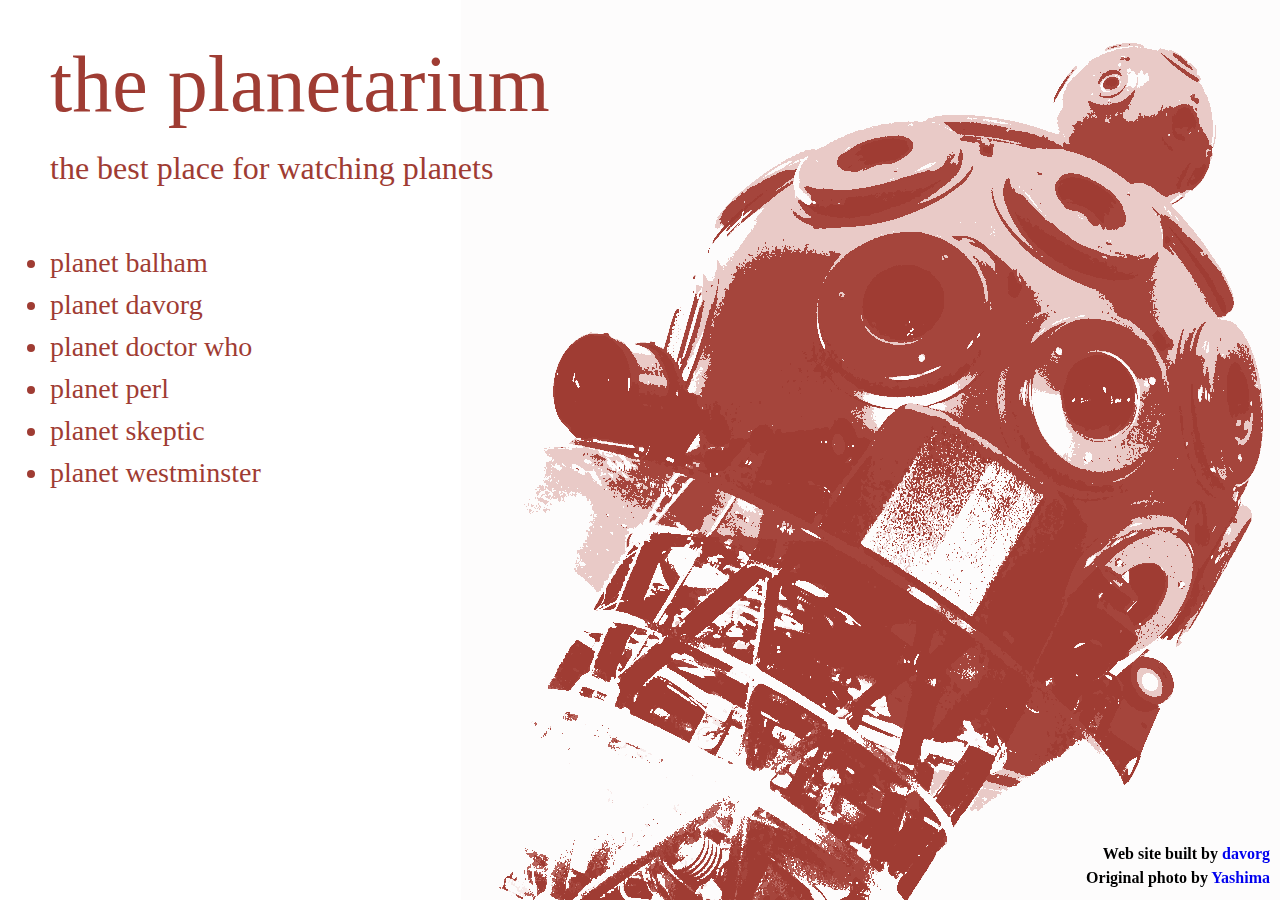
<file: index.html>
<!DOCTYPE html> 
<html>
  <head>
    <title>the planetarium</title>
    <link rel="stylesheet" type="text/css" href="reset.css" />
    <link rel="stylesheet" type="text/css" href="style.css" />
  </head>
  <body>
    <div id="header">
      <h1>the planetarium</h1>
      <p>the best place for watching planets</p>
    </div>
    <div id="content">
      <ul>
        <li><a href="https://balham.theplanetarium.org/">planet balham</a></li>
        <li><a href="https://davorg.theplanetarium.org/">planet davorg</a></li>
        <li><a href="https://drwho.theplanetarium.org/">planet doctor who</a></li>
        <li><a href="https://perl.theplanetarium.org/">planet perl</a></li>
        <li><a href="https://skeptic.theplanetarium.org/">planet skeptic</a></li>
        <li><a href="https://mps.theplanetarium.org/">planet westminster</a></li>
      </ul>
    </div>
    <div id="credits">
      <p>Web site built by <a href="https://twitter.com/davorg">davorg</a><br />
        Original photo by
        <a href="https://www.flickr.com/photos/yashima/4745493">Yashima</a></p>
    </div>
  </body>
</html>
</file>
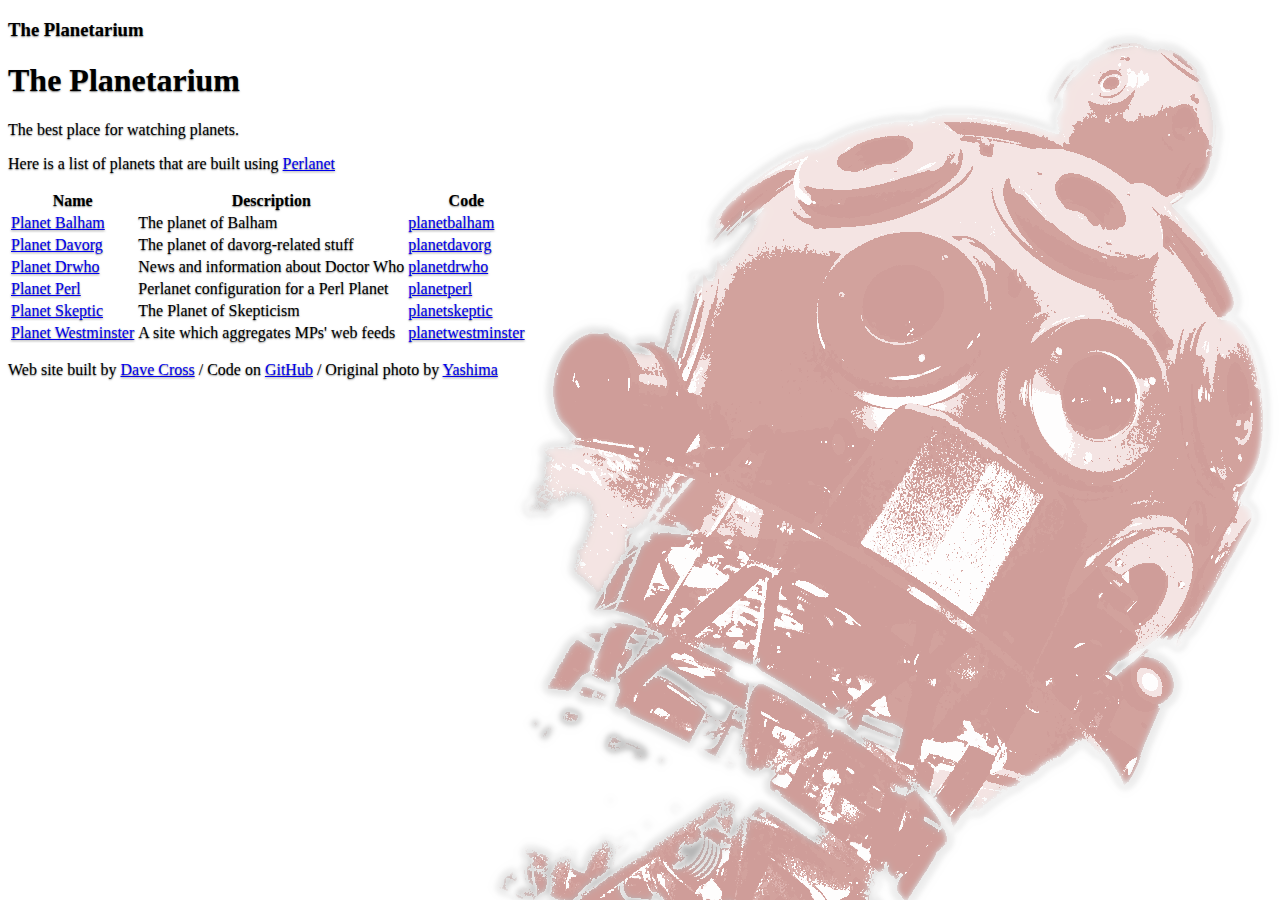
<file: docs/index.html>
<!doctype html>
<html lang="en" class="h-100">
  <head>
    <script async src="https://pagead2.googlesyndication.com/pagead/js/adsbygoogle.js?client=ca-pub-1486883079150066"
      crossorigin="anonymous"></script>
    <!-- Google tag (gtag.js) -->
    <script async src="https://www.googletagmanager.com/gtag/js?id=G-EX3LSHK8ZE"></script>
    <script>
      window.dataLayer = window.dataLayer || [];
      function gtag(){dataLayer.push(arguments);}
      gtag('js', new Date());

      gtag('config', 'G-EX3LSHK8ZE');
    </script>
    <meta charset="utf-8">
    <meta name="viewport" content="width=device-width, initial-scale=1">
    <meta name="description" content="">
    <meta name="author" content="Dave Cross <dave@davecross.co.uk>">
    <title>The Planetarium</title>

    <link rel="canonical" href="https://theplanetarium.org/">
    
    <link rel="stylesheet"
          href="https://cdn.jsdelivr.net/npm/bootstrap@5.3.2/dist/css/bootstrap.min.css"
          integrity="sha384-T3c6CoIi6uLrA9TneNEoa7RxnatzjcDSCmG1MXxSR1GAsXEV/Dwwykc2MPK8M2HN"
          crossorigin="anonymous">
    
    <style>
      .bd-placeholder-img {
        font-size: 1.125rem;
        text-anchor: middle;
        -webkit-user-select: none;
        -moz-user-select: none;
        user-select: none;
      }

      @media (min-width: 768px) {
        .bd-placeholder-img-lg {
          font-size: 3.5rem;
        }
      }

      .b-example-divider {
        height: 3rem;
        background-color: rgba(0, 0, 0, .1);
        border: solid rgba(0, 0, 0, .15);
        border-width: 1px 0;
        box-shadow: inset 0 .5em 1.5em rgba(0, 0, 0, .1), inset 0 .125em .5em rgba(0, 0, 0, .15);
      }

      .b-example-vr {
        flex-shrink: 0;
        width: 1.5rem;
        height: 100vh;
      }

      .bi {
        vertical-align: -.125em;
        fill: currentColor;
      }

      .nav-scroller {
        position: relative;
        z-index: 2;
        height: 2.75rem;
        overflow-y: hidden;
      }

      .nav-scroller .nav {
        display: flex;
        flex-wrap: nowrap;
        padding-bottom: 1rem;
        margin-top: -1px;
        overflow-x: auto;
        text-align: center;
        white-space: nowrap;
        -webkit-overflow-scrolling: touch;
      }
    </style>

    <!-- Custom styles for this template -->
    <link href="cover.css" rel="stylesheet">
  </head>
  <body class="d-flex h-100 text-left text-bg-light">
    
    <div class="cover-container d-flex w-100 h-100 p-3 mx-auto flex-column">
      <header class="mb-auto">
        <div>
          <h3 class="float-md-start mb-0">The Planetarium</h3>
          <!-- nav class="nav nav-masthead justify-content-center float-md-end">
            <a class="nav-link fw-bold py-1 px-0 active" aria-current="page" href="#">Home</a>
            <a class="nav-link fw-bold py-1 px-0" href="#">Features</a>
            <a class="nav-link fw-bold py-1 px-0" href="#">Contact</a>
          </nav -->
        </div>
      </header>

      <main class="px-3">
        <h1>The Planetarium</h1>
        <p class="lead">The best place for watching planets.</p>
        <p>Here is a list of planets that are built using
          <a class="text-dark"href="https://perlanet.mag-sol.com/">Perlanet</a></p>

        <table class="table">
          <thead>
            <th>Name</th>
            <th>Description</th>
            <th>Code</th>
          </thead>
          <tbody>
            <tr>
              <td><a href="https://balham.theplanetarium.org/" class="text-dark">Planet Balham</a></td>
              <td>The planet of Balham</td>
              <td><a href="https://github.com/davorg/planetbalham" class="text-dark">planetbalham</a></td>
            </tr>
            <tr>
              <td><a href="https://davorg.theplanetarium.org/" class="text-dark">Planet Davorg</a></td>
              <td>The planet of davorg-related stuff</td>
              <td><a href="https://github.com/davorg/planetdavorg" class="text-dark">planetdavorg</a></td>
            </tr>
            <tr>
              <td><a href="https://drwho.theplanetarium.org/" class="text-dark">Planet Drwho</a></td>
              <td>News and information about Doctor Who</td>
              <td><a href="https://github.com/davorg/planetdrwho" class="text-dark">planetdrwho</a></td>
            </tr>
            <tr>
              <td><a href="https://perl.theplanetarium.org/" class="text-dark">Planet Perl</a></td>
              <td>Perlanet configuration for a Perl Planet</td>
              <td><a href="https://github.com/PerlToolsTeam/planetperl" class="text-dark">planetperl</a></td>
            </tr>
            <tr>
              <td><a href="https://skeptic.theplanetarium.org/" class="text-dark">Planet Skeptic</a></td>
              <td>The Planet of Skepticism</td>
              <td><a href="https://github.com/davorg/planetskeptic" class="text-dark">planetskeptic</a></td>
            </tr>
            <tr>
              <td><a href="https://mps.theplanetarium.org/" class="text-dark">Planet Westminster</a></td>
              <td>A site which aggregates MPs' web feeds</td>
              <td><a href="https://github.com/davorg/planetwestminster" class="text-dark">planetwestminster</a></td>
            </tr>
          </tbody>
        </table>

      </main>

      <footer class="mt-auto text-dark-50">
        <p>Web site built by <a href="https://links.davecross.co.uk/" class="text-dark">Dave Cross</a> /
          Code on <a href="https://github.com/davorg/theplanetarium" class="text-dark">GitHub</a> / 
          Original photo by
          <a href="https://www.flickr.com/photos/yashima/4745493" class="text-dark">Yashima</a></p>
      </footer>
    </div>
  </body>
</html>
</file>
<file: style.css>
body {
  background-image: url(planetarium.png);
  background-position: 100% 0%;
  background-repeat: no-repeat;
  background-attachment: fixed;
  color: #9f3c33;
}

#header {
  margin: 0 0 0 50px;
  font-size: 2em;
  padding: 0;
}

#header h1 {
  font-size: 2.5em;
}

#content {
  margin: 50px 0 0 50px;
  font-size: 1.75em;
}

#content a:link, #content a:active {
  text-decoration: none;
  color: #9f3c33;
}

#content a:visited {
  text-decoration: none;
  color: #a5453c;
}

#content a:hover {
  text-decoration: underline;
}  

#content ul {
  margin-bottom: 1em;
}

#credits {
  position: fixed;
  right: 10px;
  bottom: 10px;
  color: #000;
  text-align: right;
  font-weight: bold;
}

a:link, a:active, a:visited {
  text-decoration: none;
}

a:hover {
  text-decoration: underline;
}
</file>
<file: docs/cover.css>
/*
 * Globals
 */


/* Custom default button */
.btn-light,
.btn-light:hover,
.btn-light:focus {
  color: #333;
  text-shadow: none; /* Prevent inheritance from `body` */
}


/*
 * Base structure
 */

body {
  text-shadow: 0 .05rem .1rem rgba(0, 0, 0, .5);
/*  box-shadow: inset 0 0 5rem rgba(0, 0, 0, .5); */
  background-image: url(planetarium.png);
  background-repeat: no-repeat;
  background-position: top right;
  background-attachment: fixed;
  background: linear-gradient(rgba(127, 127, 127, 1), rgba(0, 0, 0, 1)) url(planetarium.png);
}

.cover-container {
  max-width: 60em;
}


/*
 * Header
 */

.nav-masthead .nav-link {
  color: rgba(255, 255, 255, .5);
  border-bottom: .25rem solid transparent;
}

.nav-masthead .nav-link:hover,
.nav-masthead .nav-link:focus {
  border-bottom-color: rgba(255, 255, 255, .25);
}

.nav-masthead .nav-link + .nav-link {
  margin-left: 1rem;
}

.nav-masthead .active {
  color: #fff;
  border-bottom-color: #fff;
}
</file>
